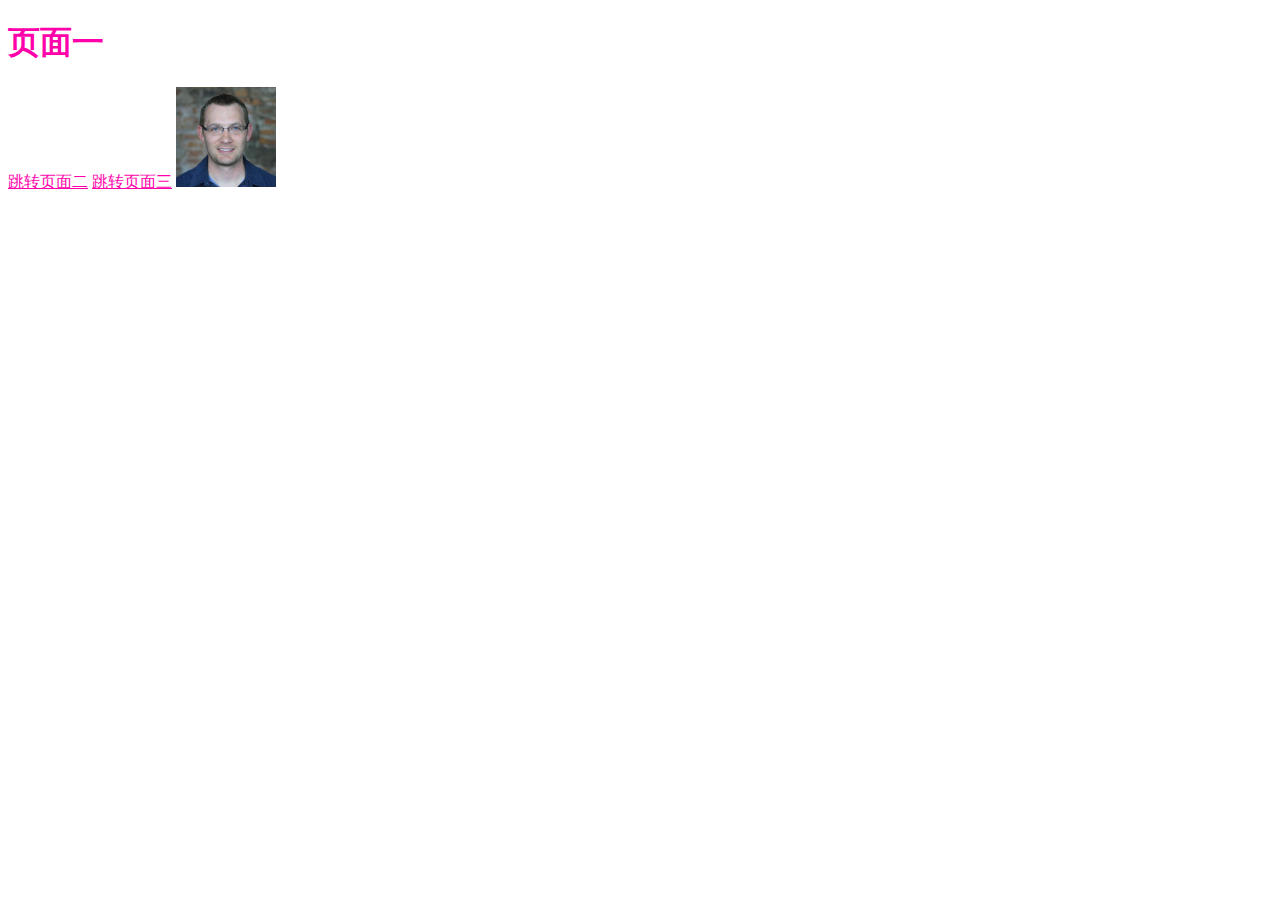
<file: 6-29/index.html>
<!DOCTYPE html>
<html>
	<head>
		<meta charset="UTF-8">
		<title></title>
		<link rel="stylesheet" type="text/css" href="css/index.css"/>
		<script type="text/javascript" src="js/index.js"></script>
	</head>
	<body>
		<h1>页面一</h1>
		<a href="index1.html">跳转页面二</a>
		<a href="index2.html">跳转页面三</a>
		<img src="img/1.jpg"/>
	</body>
</html>
</file>
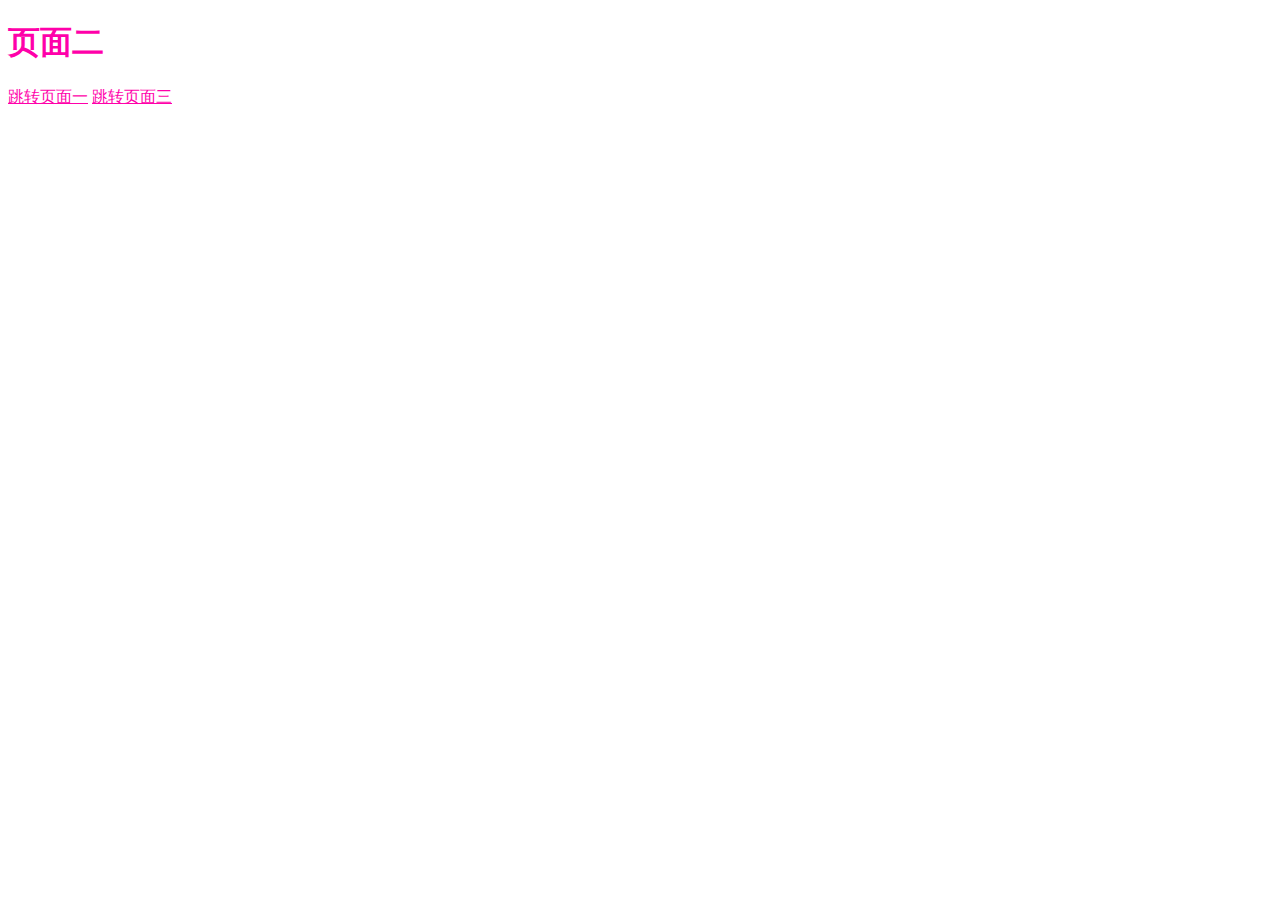
<file: 6-29/index1.html>
<!DOCTYPE html>
<html>
	<head>
		<meta charset="UTF-8">
		<title></title>
		<link rel="stylesheet" type="text/css" href="css/index.css"/>
		<script type="text/javascript" src="js/index.js"></script>
	</head>
	<body>
		<h1>页面二</h1>
		<a href="index.html">跳转页面一</a>
		<a href="index2.html">跳转页面三</a>
	</body>
</html>
</file>
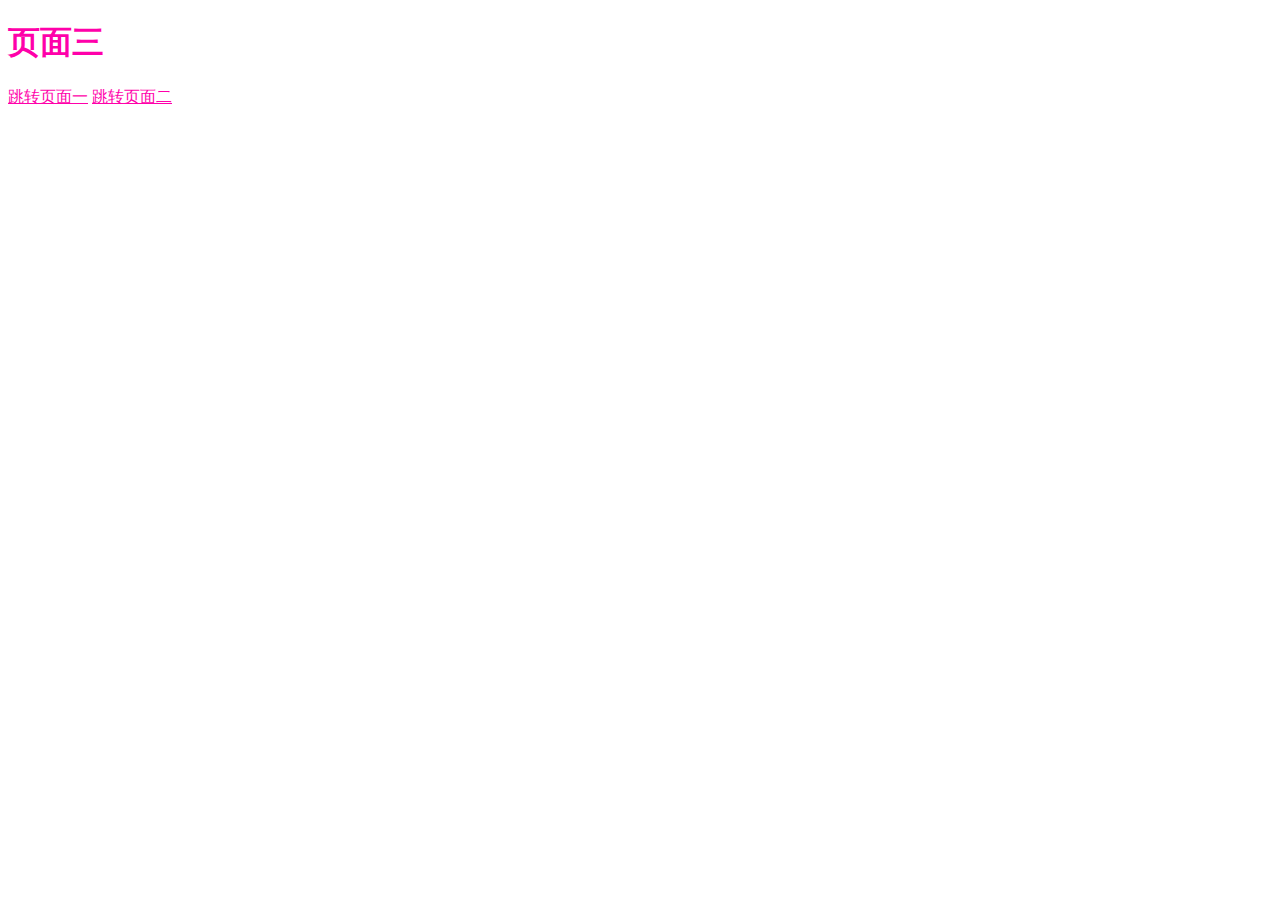
<file: 6-29/index2.html>
<!DOCTYPE html>
<html>
	<head>
		<meta charset="UTF-8">
		<title></title>
		<link rel="stylesheet" type="text/css" href="css/index.css"/>
		<script type="text/javascript" src="js/index.js"></script>
	</head>
	<body>
		<h1>页面三</h1>
		<a href="index.html">跳转页面一</a>
		<a href="index1.html">跳转页面二</a>
	</body>
</html>
</file>
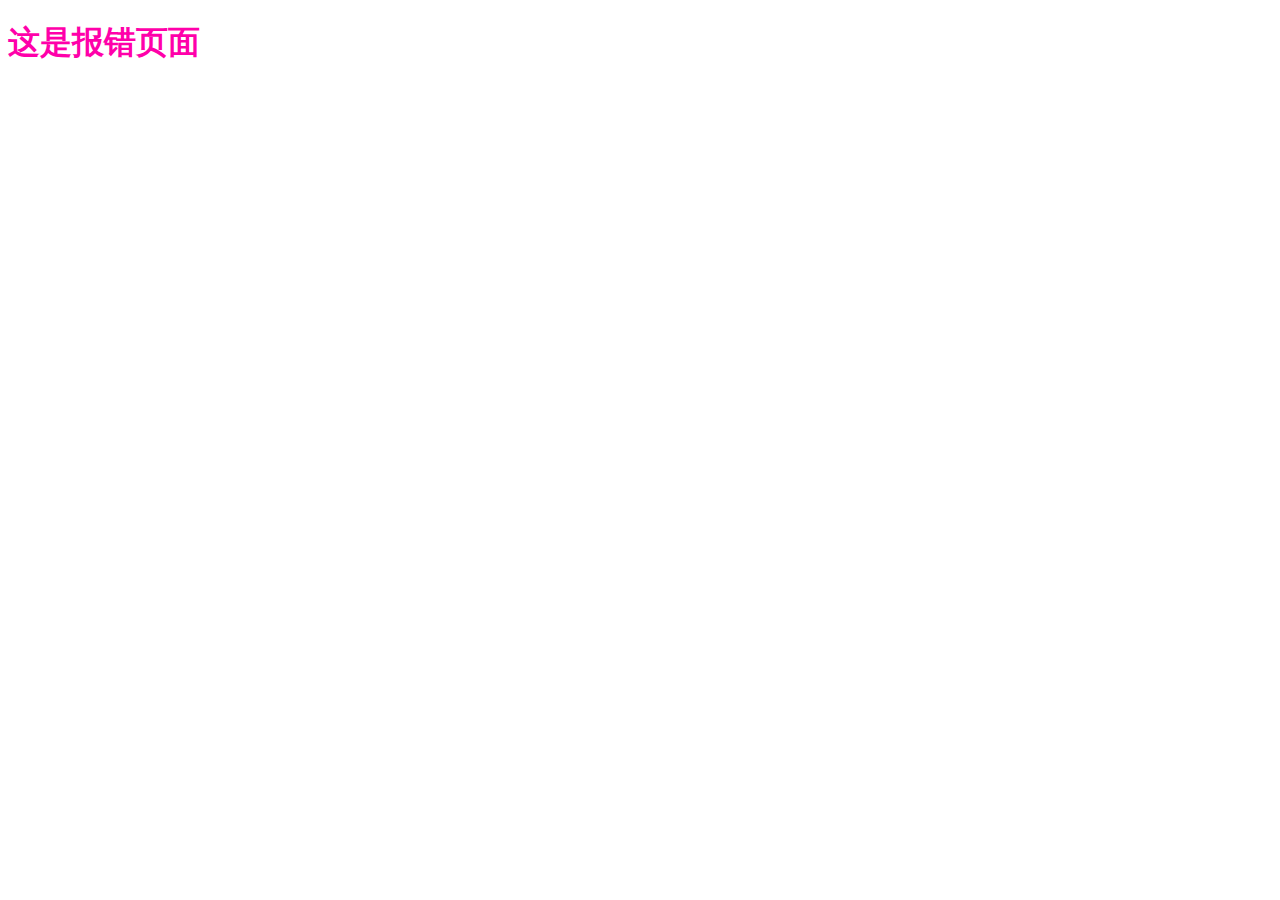
<file: 6-29/index3.html>
<!DOCTYPE html>
<html>
	<head>
		<meta charset="UTF-8">
		<title></title>
		<link rel="stylesheet" type="text/css" href="css/index.css"/>
		<script type="text/javascript" src="js/index.js"></script>
	</head>
	<body>
		<h1>这是报错页面</h1>
	</body>
</html>
</file>
<file: 6-29/css/index.css>
body{
	color: #ff00aa;
}
a{
	color: #ff00aa;
}
img{
	width: 100px;
	height: 100px;
}
</file>
